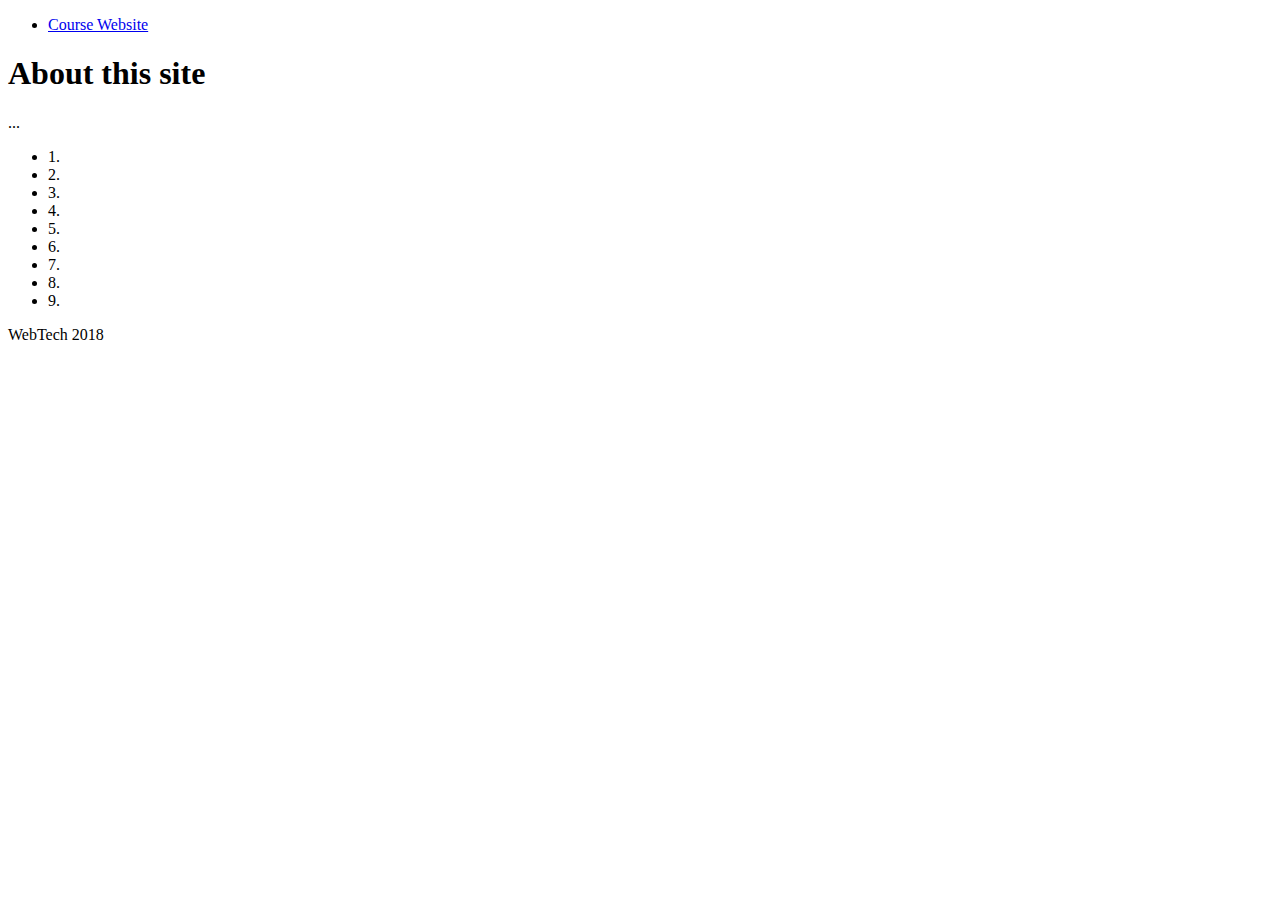
<file: index.html>
<!DOCTYPE html>
<html lang="en">
    <head>
        <meta charset="UTF-8">
        
        <title>Course Website</title>
    </head>

    <body>
        
        <header>
            <div class="container">
                <nav>
                    <ul>
                        <li class="current"><a href="index.html">Course Website</a></li>
                    </ul>
                </nav>
            </div>
        </header>
    

        <section id="banner">
            <div class="container">
                <div class="about-container">
                    
                    <h1>About this site</h1>

                    <p>...</p>

                </div>
            </div>
        </section>
        
        <div class="navigational-bar">
            <nav>
                <ul>
                    <li>1.</li>
                    <li>2.</li>
                    <li>3.</li>
                    <li>4.</li>
                    <li>5.</li>
                    <li>6.</li>
                    <li>7.</li>
                    <li>8.</li>
                    <li>9.</li>
                </ul>
            </nav>
        </div>
        
        <div class="footer-div">    
            <footer>
                WebTech 2018
            </footer>
        </div>
        
    </body>
</html>
</file>
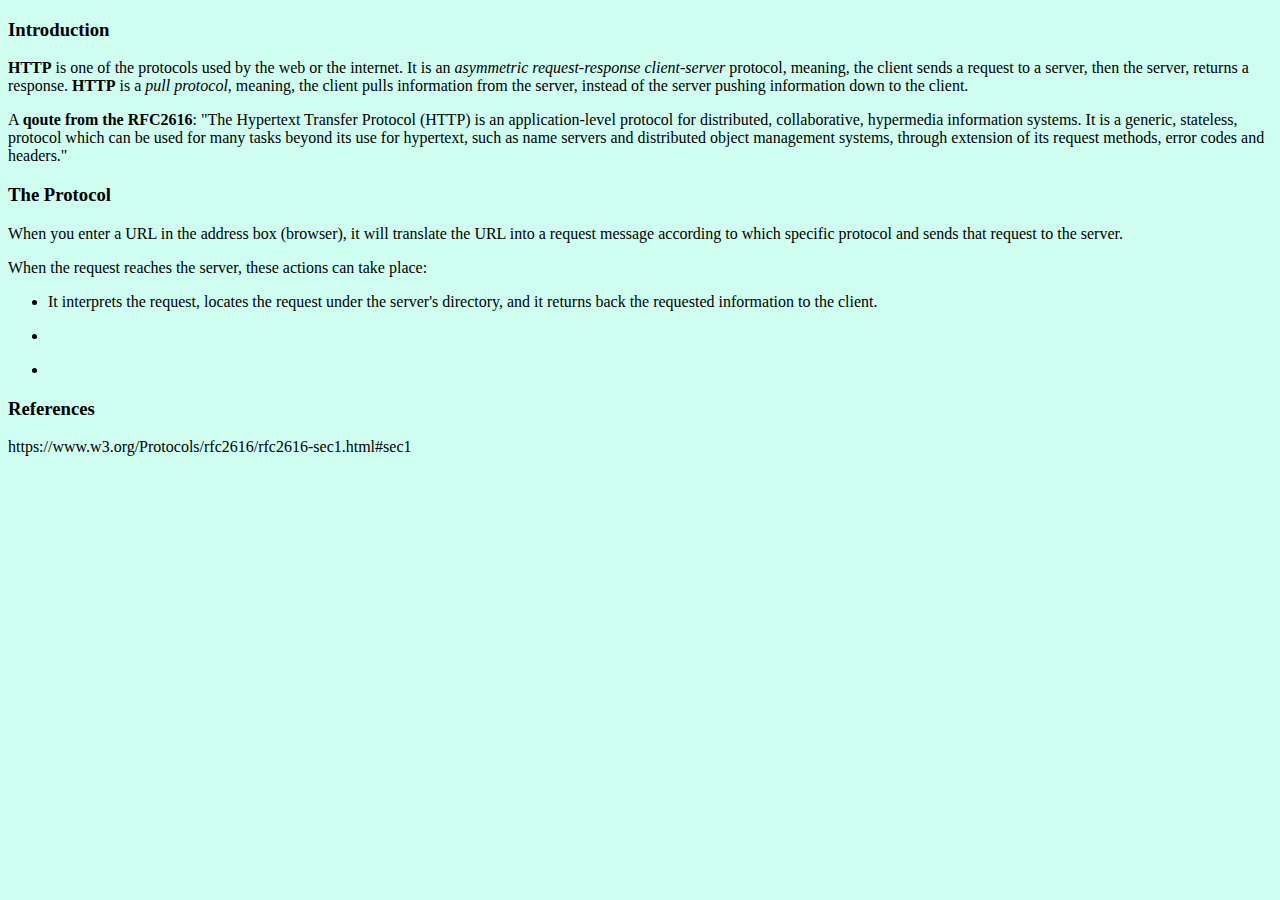
<file: topics/HTTP.html>
<!DOCTYPE html>
<html lang="en">
    <head>
        <meta charset="UTF-8">
        <link rel="stylesheet" type="text/css" href="iFrameStyle.css">
        
        <title>HTTP</title>
    </head>
    <body>
        
        <h3> Introduction </h3>
        <p><b>HTTP</b> is one of the protocols used by the web or the internet. It is an <i>asymmetric request-response client-server</i> protocol, meaning, the client sends a request to a server, then the server, returns a response. <b>HTTP</b> is a <i>pull protocol</i>, meaning, the client pulls information from the server, instead of the server pushing information down to the client.</p>
        
        <p>A <b>qoute from the RFC2616</b>: "The Hypertext Transfer Protocol (HTTP) is an application-level protocol for distributed, collaborative, hypermedia information systems. It is a generic, stateless, protocol which can be used for many tasks beyond its use for hypertext, such as name servers and distributed object management systems, through extension of its request methods, error codes and headers."</p>
        
        
        <h3> The Protocol </h3>
        <p>When you enter a URL in the address box (browser), it will translate the URL into a request message according to which specific protocol and sends that request to the server.</p>
        
        <p>When the request reaches the server, these actions can take place:</p>
            <ul>
                <li>
                    <p>
                    It interprets the request, locates the request under the server's directory, and it returns back the requested information to the client.
                    </p>
                </li>
                
                <li>
                    <p>
                    
                    </p>
                </li>
                
                <li>
                    <p>
                    </p>
                </li>
            </ul>
        
        <h3> References </h3>
            <div class="referenced">
                <p>https://www.w3.org/Protocols/rfc2616/rfc2616-sec1.html#sec1</p>
                
            </div>
        
    </body>
</html>
</file>
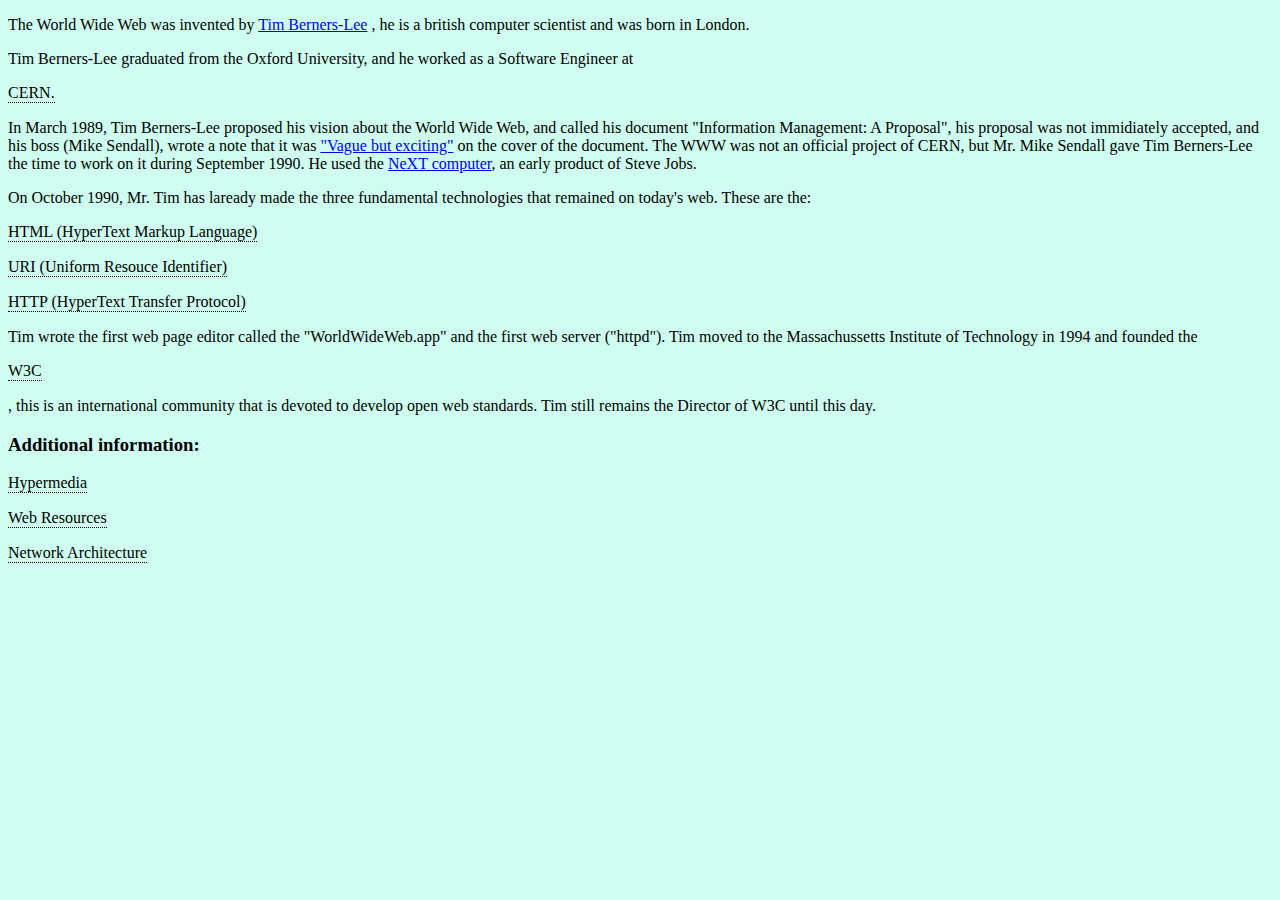
<file: topics/Introduction.html>
<!DOCTYPE html>
<html lang="en">
    <head>
        <meta charset="UTF-8">
        <link rel="stylesheet" type="text/css" href="iFrameStyle.css">
        
        <title>Introduction</title>
    </head>
    <body>

        <p> The World Wide Web was invented by 
        <a href="#">Tim Berners-Lee<img src="../images/tim-berners-lee.jpg"></a>
        , he is a british computer scientist and was born in London. </p>
        
        <p> Tim Berners-Lee graduated from the Oxford University, and he worked as a Software Engineer at </p>  
        <div class="text">CERN.
            <span class="define"> Conseil Européen pour la Recherche Nucléaire", or European Council for Nuclear Research </span>
        </div> 
        
        <p> In March 1989, Tim Berners-Lee proposed his vision about the World Wide Web, and called his document "Information Management: A Proposal", his proposal was not immidiately accepted, and his boss (Mike Sendall), wrote a note that it was <a href="#">"Vague but exciting"<img src="../images/proposal.gif"></a> on the cover of the document. The WWW was not an official project of CERN, but Mr. Mike Sendall gave Tim Berners-Lee the time to work on it during September 1990. He used the <a href="#">NeXT computer<img src="../images/nextComputer.jpg"></a>, an early product of Steve Jobs.</p>
        
        <p> On October 1990, Mr. Tim has laready made the three fundamental technologies that remained on today's web. These are the: </p>

        <div class="text">HTML (HyperText Markup Language)
            <span class="define"> This is a language used to create documents on the WWW, this also define the structure of a document.</span>
        </div>
        <p> </p>
        <div class="text">URI (Uniform Resouce Identifier)
            <span class="define">Now commonly known as URL today, is used to specify addresses from the web.</span>
        </div>
        <p> </p>
        <div class="text">HTTP (HyperText Transfer Protocol)
            <span class="define">This protocol transmit messages and take actions on what commands must be responded to the web.</span>
        </div>
        
        <p> Tim wrote the first web page editor called the "WorldWideWeb.app" and the first web server ("httpd"). Tim moved to the Massachussetts Institute of Technology in 1994 and founded the </p> <div class="text">W3C <span class="define"> World Wide Web Consortium </span></div> <p>, this is an international community that is devoted to develop open web standards. Tim still remains the Director of W3C until this day. </p>
        
        <h3> Additional information: </h3>
        
        <div class="text">Hypermedia
            <span class="define">This is an extension for for allowing users to click on media files on the web, like images, movies, graphics and other multimedia.</span>
        </div>
        <p> </p>
        <div class="text">Web Resources
            <span class="define">This are obtained through the web (ex. emails). 2 types: Static and Dynamic</span>
        </div>
        <p> </p>
        <div class="text">Network Architecture
            <span class="define">This refers to a structural layout of network, this may consist of hardware and software. (ex. client-server, webserver, web-clients, "spider")</span>
        </div>
        
    </body>
</html>
</file>
<file: topics/iFrameStyle.css>
body {
    background-color: #CFFEF1;
}

img {
    width: 250px;
    height: 335px;
    border-radius: 10px;
}

a img {
    display:none;
}
 
a:hover img {
    display:block; 
}

.text {
    position: relative;
    display: inline-block;
    border-bottom: 1px dotted black;
}

.text .define {
    visibility: hidden;
    width: 120px;
    background-color: black;
    color: #fff;
    text-align: center;
    border-radius: 6px;
    padding: 5px 0;

    /* Position the tooltip */
    position: absolute;
    z-index: 1;
}

.text:hover .define {
    visibility: visible;
}
</file>
